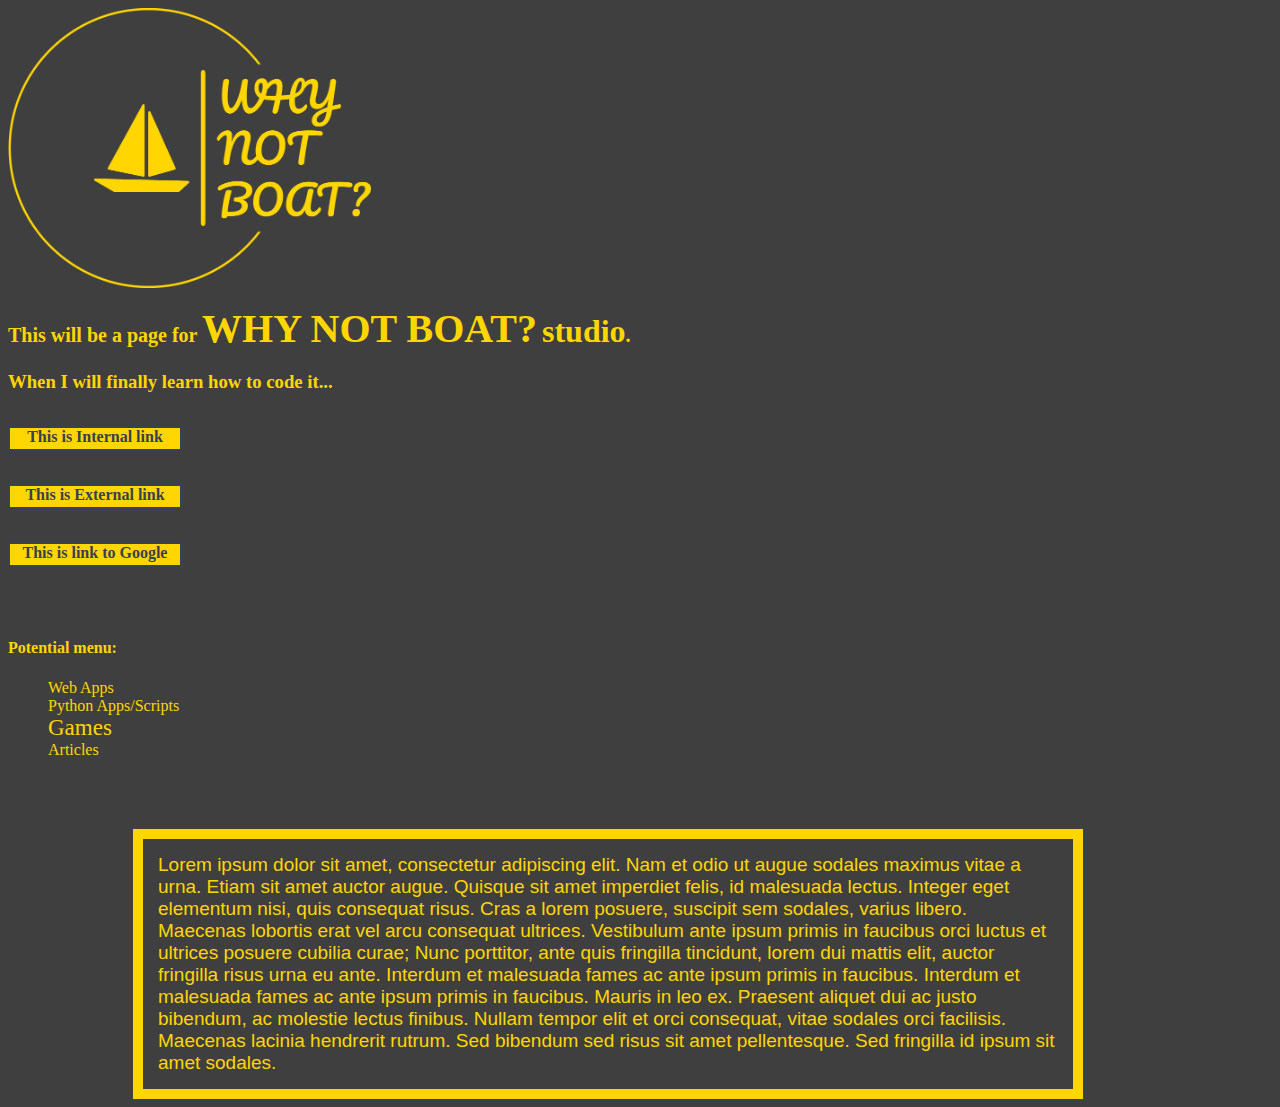
<file: index.html>
<!DOCTYPE html>
<html>
<head>
	<meta charset="utf-8">
	<title>WHY NOT BOAT?</title>
	<link rel="stylesheet" href="style.css">
</head>
<body>
	<img src="\grphs\logo-no-background.png" height="280">
	<h1>This will be a page for
		<span class="osize">WHY NOT BOAT?</span> 
		<span class="msize">studio</span>.
	</h1>
	<h3>When I will finally learn how to code it...</h3>
	<h4><a href="testlink.html" title="Internal link">This is Internal link</a></h4>
	<h4><a href="\sps\testlink.html" target="_blank" title="External link">This is External link</a></h4>
	<h4><a href="http:\\www.google.pl" target="_blank" title="Link to Google">This is link to Google</a></h4>
	<br>
	<h4>Potential menu:</h4>
	<lista>
	<ul>
		<li>Web Apps</li>
		<li>Python Apps/Scripts</li>
		<li>Games</li>
		<li>Articles</li>
	</ul>
	</lista>
	<br><br><br>
	<lorem>
		<div id="lorem">
			Lorem ipsum dolor sit amet, consectetur adipiscing elit. Nam et odio ut augue sodales maximus vitae a urna. Etiam sit amet auctor augue. Quisque sit amet imperdiet felis, id malesuada lectus. Integer eget elementum nisi, quis consequat risus. Cras a lorem posuere, suscipit sem sodales, varius libero. Maecenas lobortis erat vel arcu consequat ultrices. Vestibulum ante ipsum primis in faucibus orci luctus et ultrices posuere cubilia curae; Nunc porttitor, ante quis fringilla tincidunt, lorem dui mattis elit, auctor fringilla risus urna eu ante. Interdum et malesuada fames ac ante ipsum primis in faucibus. Interdum et malesuada fames ac ante ipsum primis in faucibus. Mauris in leo ex. Praesent aliquet dui ac justo bibendum, ac molestie lectus finibus. Nullam tempor elit et orci consequat, vitae sodales orci facilisis. Maecenas lacinia hendrerit rutrum. Sed bibendum sed risus sit amet pellentesque. Sed fringilla id ipsum sit amet sodales.
		</div>
	</lorem>
</body>
</html>
</file>
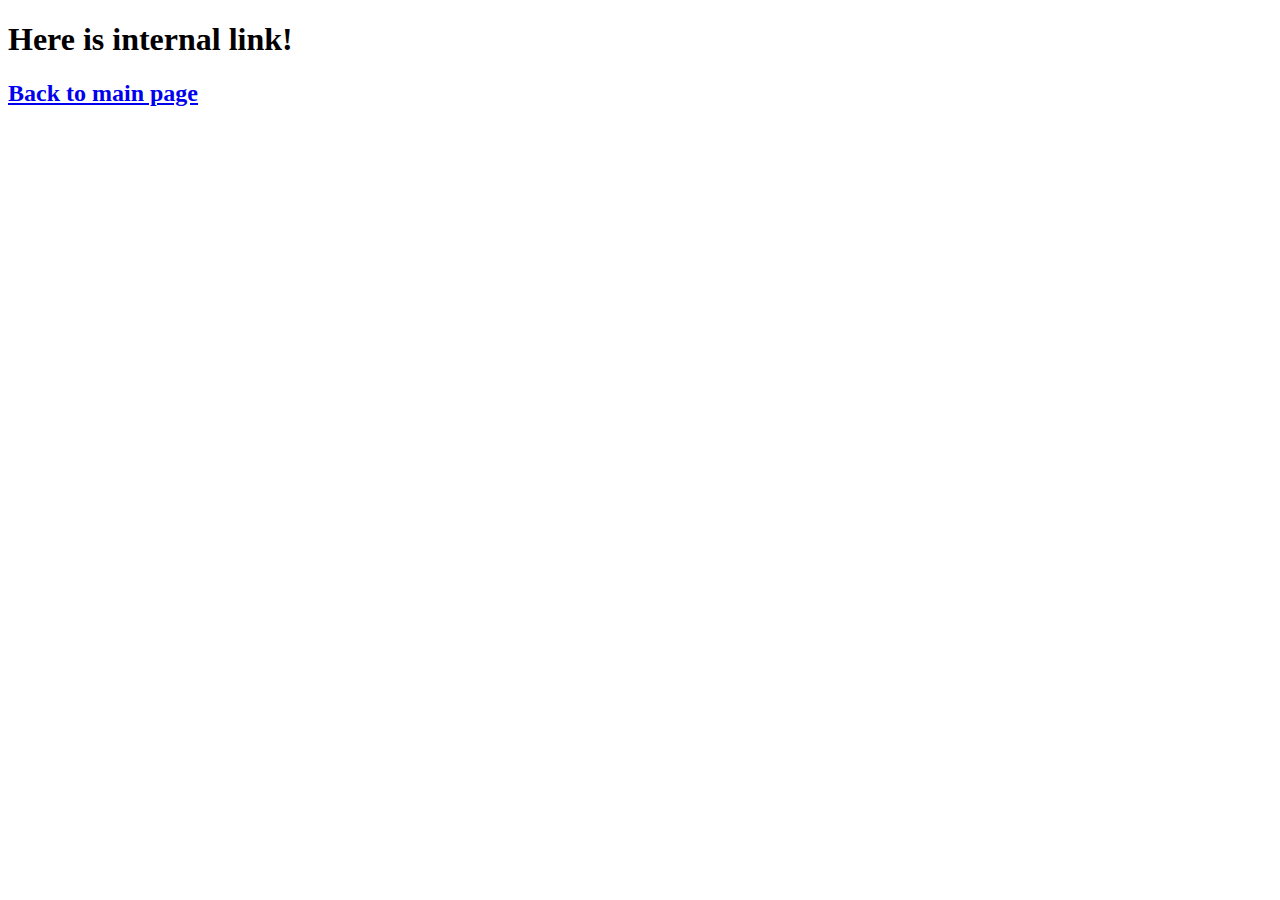
<file: testlink.html>
<!DOCTYPE html>
<html>
<head>
	<meta charset="utf-8">
	<title>WHY NOT BOAT? Studio</title>
</head>
<body>
	<h1>Here is internal link!</h1>
	<h2><a href="index.html" title="External link">Back to main page</a></h2>
</body>
</html>
</file>
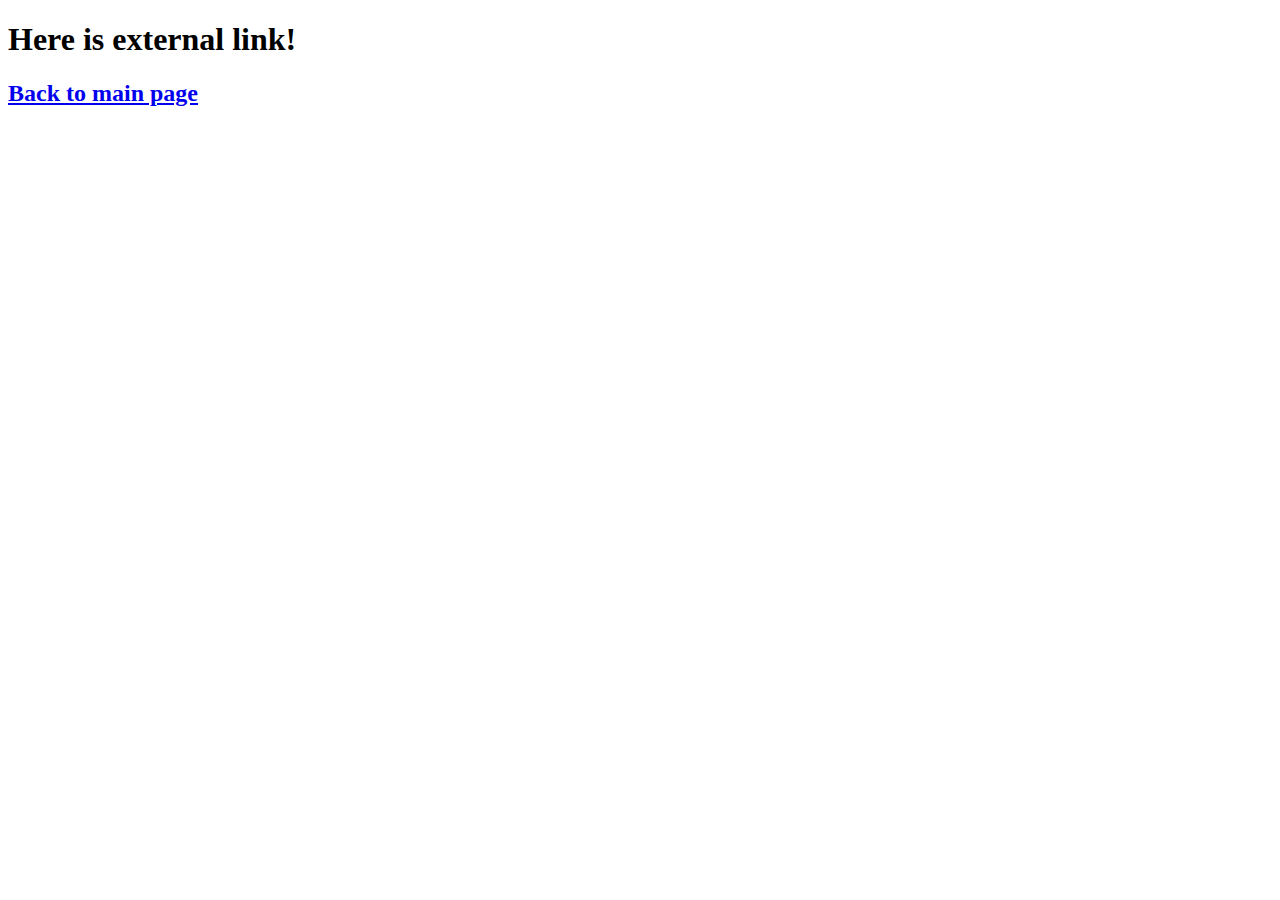
<file: sps/testlink.html>
<!DOCTYPE html>
<html>
<head>
	<meta charset="utf-8">
	<title>WHY NOT BOAT? Studio</title>
</head>
<body>
	<h1>Here is external link!</h1>
	<h2><a href="..\index.html" title="External link">Back to main page</a></h2>
</body>
</html>
</file>
<file: style.css>
body {
	background-color: #3F3F3F;
	color: #FFD600;
}

h1 {
	color: #FFD600;
	font-size: 20px;
	width: 1800px;
	background-color: #3F3F3F;
}

.osize {
	font-size: 40px;
}

.msize {
	font-size: 32px;
}

lista li {
	list-style: none;
}

lista li:nth-child(3) {
	font-size: 23px;
}

#lorem {
	font-family: Helvetica;
	font-size: 19px;
	font-weight: 500;
	margin: 0px 0px 0px 125px;
	padding: 15px;
	border: 10px solid #FFD600;
	width: 900px;
}

a:link, a:visited {
	text-decoration: none;
	background-color: #FFD600;
	border: 2px solid #374151;
	color: #374151;
	display: block;
	width: 170px;
	height: 21px;
	text-align: center;
	margin-block: 33px;
}

a:hover, a:active {
	background-color: #374151;
	color: #FFD600;
	display: block;
	width: 190px;
	height: 25px;
	cursor: cell;
}
</file>
